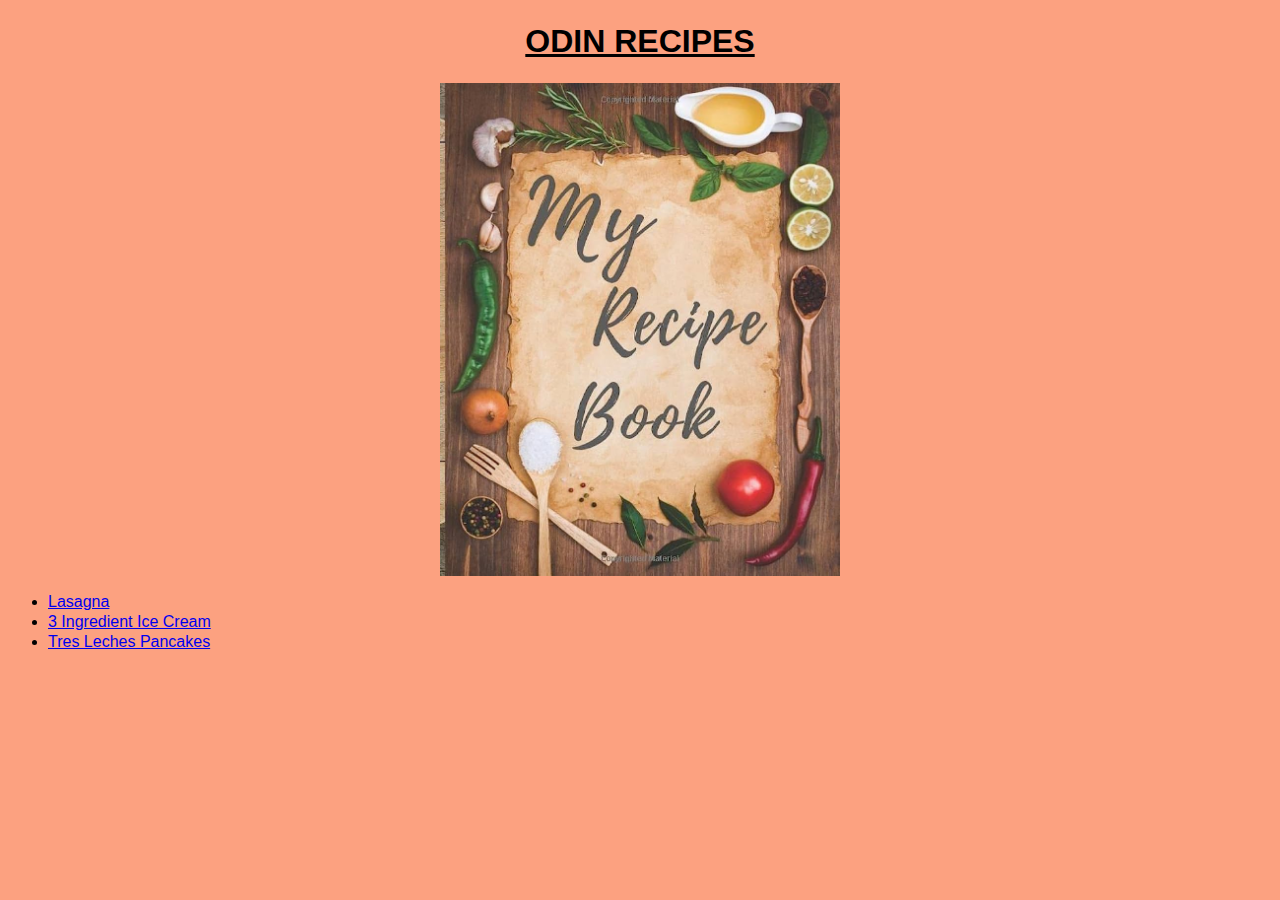
<file: index.html>
<!DOCTYPE html>
<html lang="en">
<head>
    <meta charset="UTF-8">
    <title>Odin Recipes</title>
    <link rel="stylesheet" href="style.css">
</head>
<body>
    <h1>Odin Recipes</h1>
    <img src="img/recipe-book.jpg" alt="recipe book photo">
    <ul>
    <li><a href="./recipes/lasagna.html">Lasagna</a></li>
    <li><a href = "./recipes/three-ingredient-mango-ice-cream.html">3 Ingredient Ice Cream</a></li>
    <li><a href="./recipes/tres-leches-pancakes.html">Tres Leches Pancakes</a></li>
    </ul>
</body>
</html>
</file>
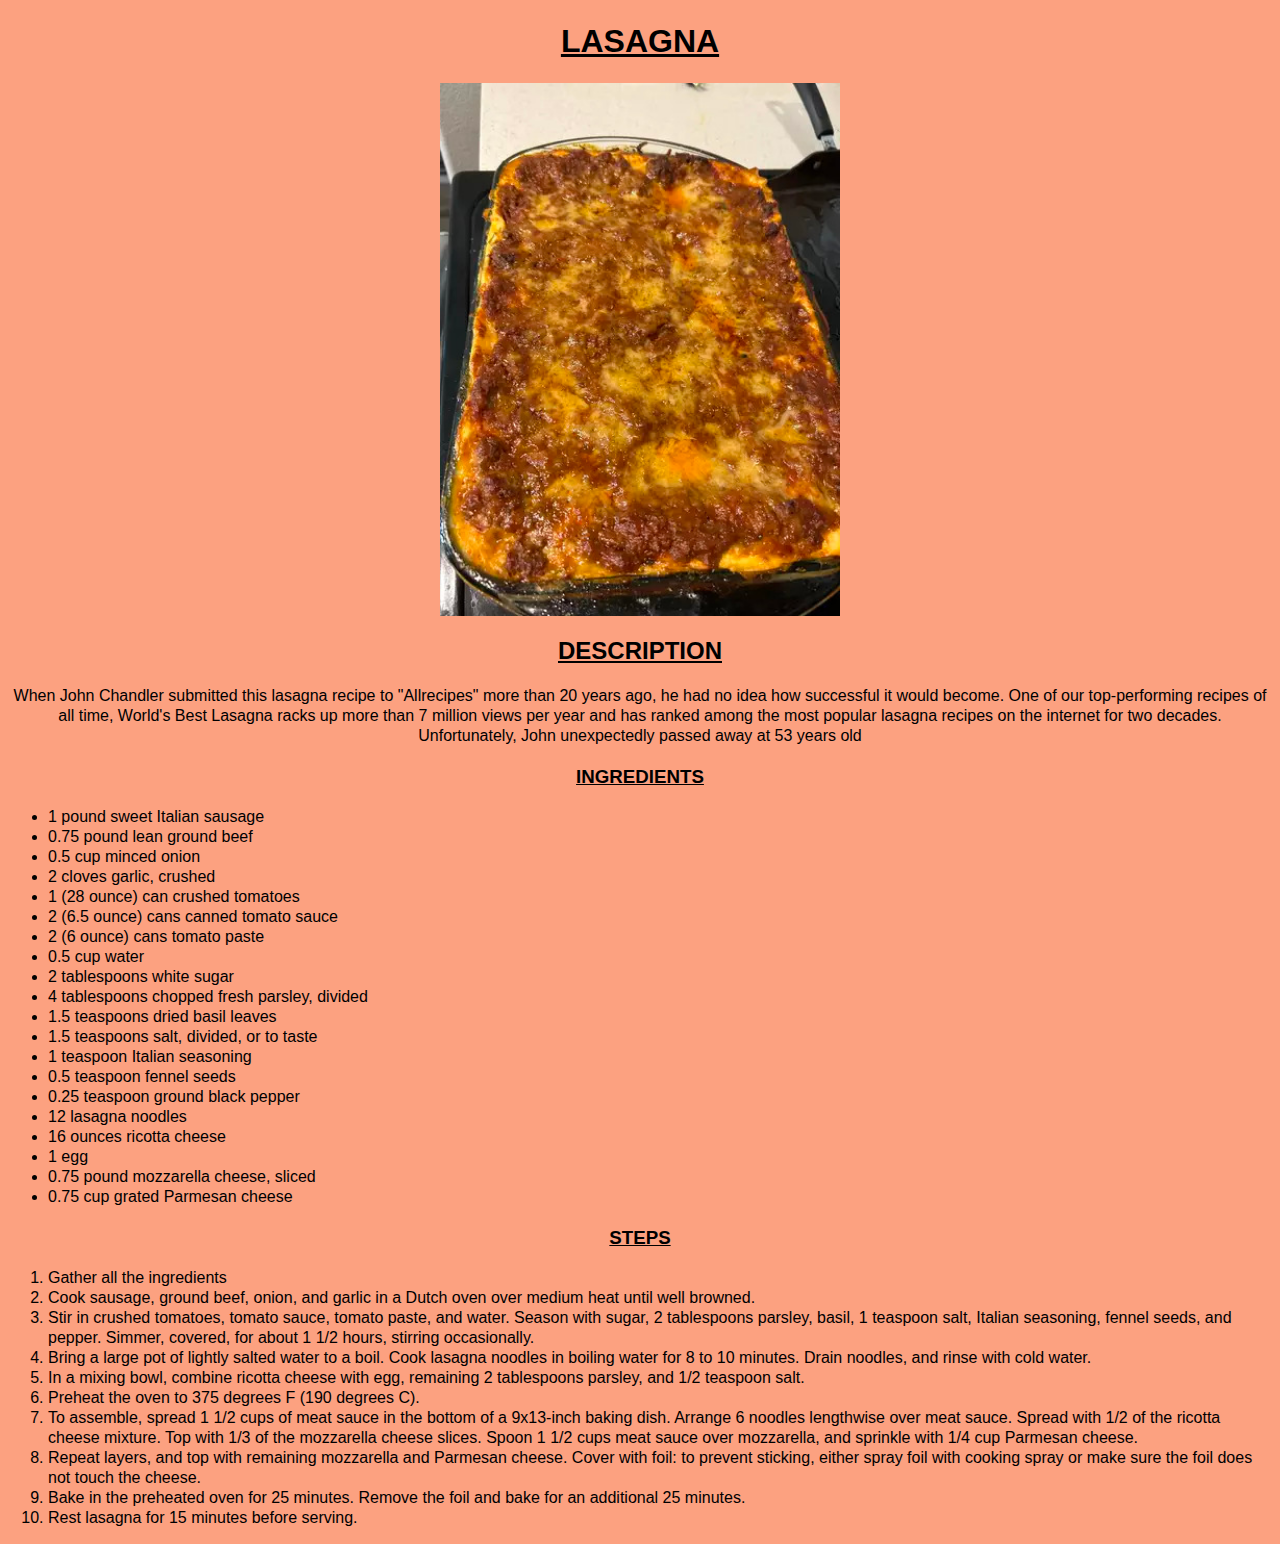
<file: recipes/lasagna.html>
<!DOCTYPE html>
<html lang="en">
<head>
    <meta charset="UTF-8">
    <title>Lasagna</title>
    <link rel="stylesheet" href="../style.css">
</head>
<body>
    <h1>Lasagna</h1>
    <img src="../img/image.jpg" alt="Photo of finished lasagna">
    <h2>Description</h2>
    <p class="description">When John Chandler submitted this lasagna recipe to 
        "Allrecipes" more than 20 years ago, 
        he had no idea how successful it would become. 
        One of our top-performing recipes of all time, 
        World's Best Lasagna racks up more than 7 million views per year and has ranked 
        among the most popular lasagna recipes on the internet for two decades. 
        Unfortunately, John unexpectedly passed away at 53 years old </p>
        <h3>Ingredients</h3>
        <ul>
            <li>1 pound sweet Italian sausage</li>
            <li>0.75 pound lean ground beef</li>
            <li>0.5 cup minced onion</li>
            <li>2 cloves garlic, crushed</li>
            <li>1 (28 ounce) can crushed tomatoes</li>
            <li>2 (6.5 ounce) cans canned tomato sauce</li>
            <li>2 (6 ounce) cans tomato paste</li>
            <li>0.5 cup water</li>
            <li>2 tablespoons white sugar</li>
            <li>4 tablespoons chopped fresh parsley, divided</li>
            <li>1.5 teaspoons dried basil leaves</li>
            <li>1.5 teaspoons salt, divided, or to taste</li>
            <li>1 teaspoon Italian seasoning</li>
            <li>0.5 teaspoon fennel seeds</li>
            <li>0.25 teaspoon ground black pepper</li>
            <li>12 lasagna noodles</li>
            <li>16 ounces ricotta cheese</li>
            <li>1 egg</li>
            <li>0.75 pound mozzarella cheese, sliced</li>
            <li>0.75 cup grated Parmesan cheese</li>
        </ul>
        <h3>Steps</h3>
        <ol>
            <li>Gather all the ingredients</li>
            <li>Cook sausage, ground beef, onion, and garlic in a Dutch oven over medium heat until well browned.</li>
            <li>Stir in crushed tomatoes, tomato sauce, tomato paste, and water. Season with sugar, 2 tablespoons parsley,
                 basil, 1 teaspoon salt, Italian seasoning, fennel seeds, and pepper. Simmer, covered, for about 1 1/2 hours, 
                 stirring occasionally.</li>
            <li>Bring a large pot of lightly salted water to a boil. Cook lasagna noodles in boiling water for 8 to 10 minutes. Drain noodles, and rinse with cold water.</li>
            <li>In a mixing bowl, combine ricotta cheese with egg, remaining 2 tablespoons parsley, and 1/2 teaspoon salt.</li>
            <li>Preheat the oven to 375 degrees F (190 degrees C).</li>
            <li>To assemble, spread 1 1/2 cups of meat sauce in the bottom of a 9x13-inch baking dish. Arrange 6 noodles lengthwise
                 over meat sauce. Spread with 1/2 of the ricotta cheese mixture. 
                 Top with 1/3 of the mozzarella cheese slices. Spoon 1 1/2 cups meat sauce over mozzarella, 
                 and sprinkle with 1/4 cup Parmesan cheese.</li>
            <li>Repeat layers, and top with remaining mozzarella and Parmesan cheese. Cover with foil: to prevent sticking, either spray foil with cooking spray or make sure the foil does not touch the cheese.</li>
            <li>Bake in the preheated oven for 25 minutes. Remove the foil and bake for an additional 25 minutes.</li>
            <li>Rest lasagna for 15 minutes before serving.</li>
        </ol>
</body>
</html>
</file>
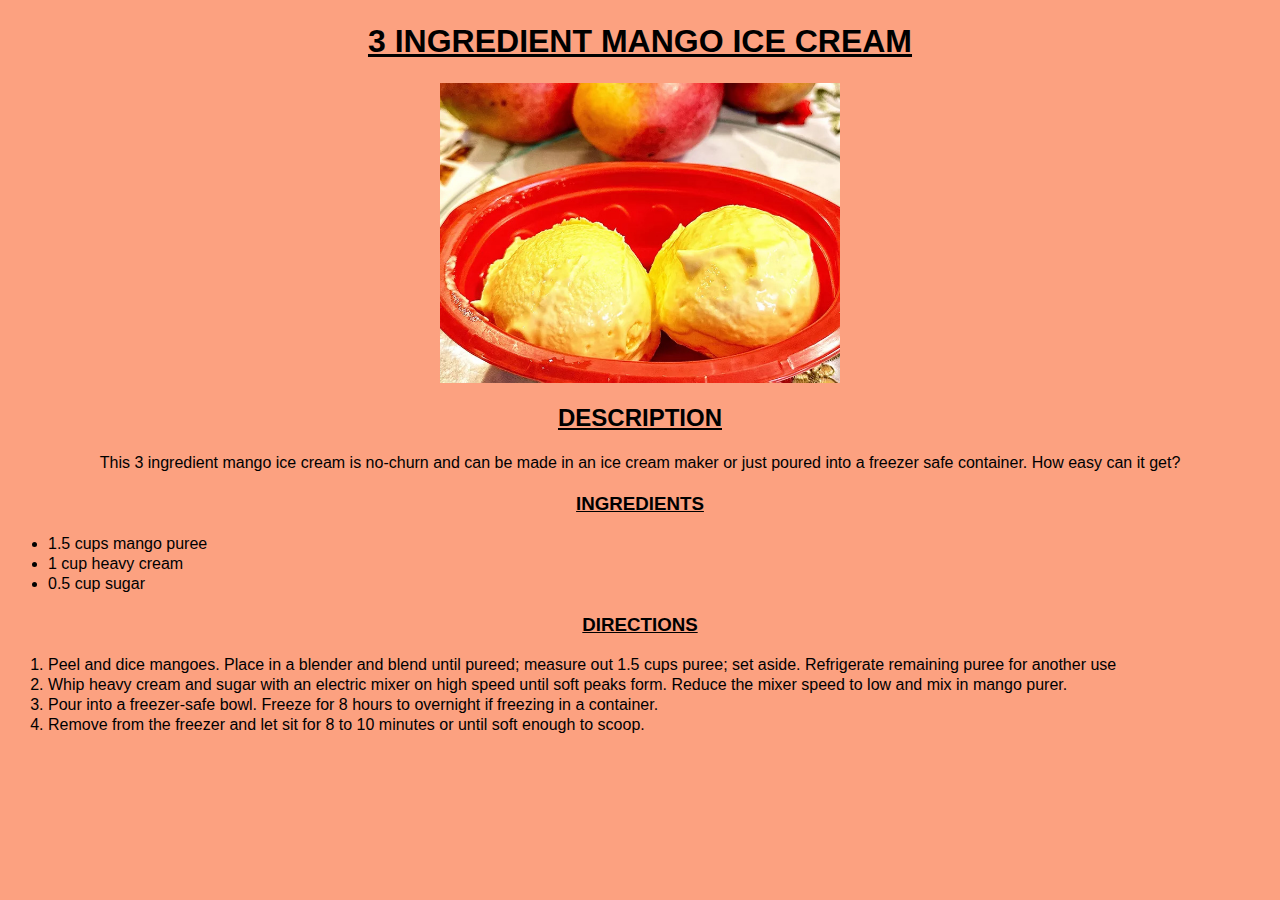
<file: recipes/three-ingredient-mango-ice-cream.html>
<!DOCTYPE html>
<html lang = "en">
    <head>
        <meta charset="UTF-8">
        <title>3 Ingredient Mango Ice Cream</title>
        <link rel="stylesheet" href="../style.css">
    </head>
    <body>
        <h1>3 Ingredient Mango Ice Cream</h1>
        <img src= "../img/3-Ingredient-Mango-Ice-Cream.jpg" alt="Three ingredient Mango Ice Cream">
        <h2>Description</h2>
        <p class="description">This 3 ingredient mango ice cream is no-churn and can be made in an ice cream maker
              or just poured into a freezer safe container. How easy can it get?</p>
        <h3>Ingredients</h3>
        <ul>
            <li>1.5 cups mango puree </li>
            <li>1 cup heavy cream</li>
            <li>0.5 cup sugar</li>
        </ul>
        <h3>Directions</h3>
        <ol>
            <li>Peel and dice mangoes. Place in a blender and blend until pureed; measure out 1.5 cups puree; set aside. Refrigerate remaining puree for another use</li>
            <li>Whip heavy cream and sugar with an electric mixer on high speed until soft peaks form. Reduce the mixer speed to low and mix in mango purer.</li>
            <li>Pour into a freezer-safe bowl. Freeze for 8 hours to overnight if freezing in a container.</li>
            <li> Remove from the freezer and let sit for 8 to 10 minutes or until soft enough to scoop.</li>
        </ol>
    </body>
</html>
</file>
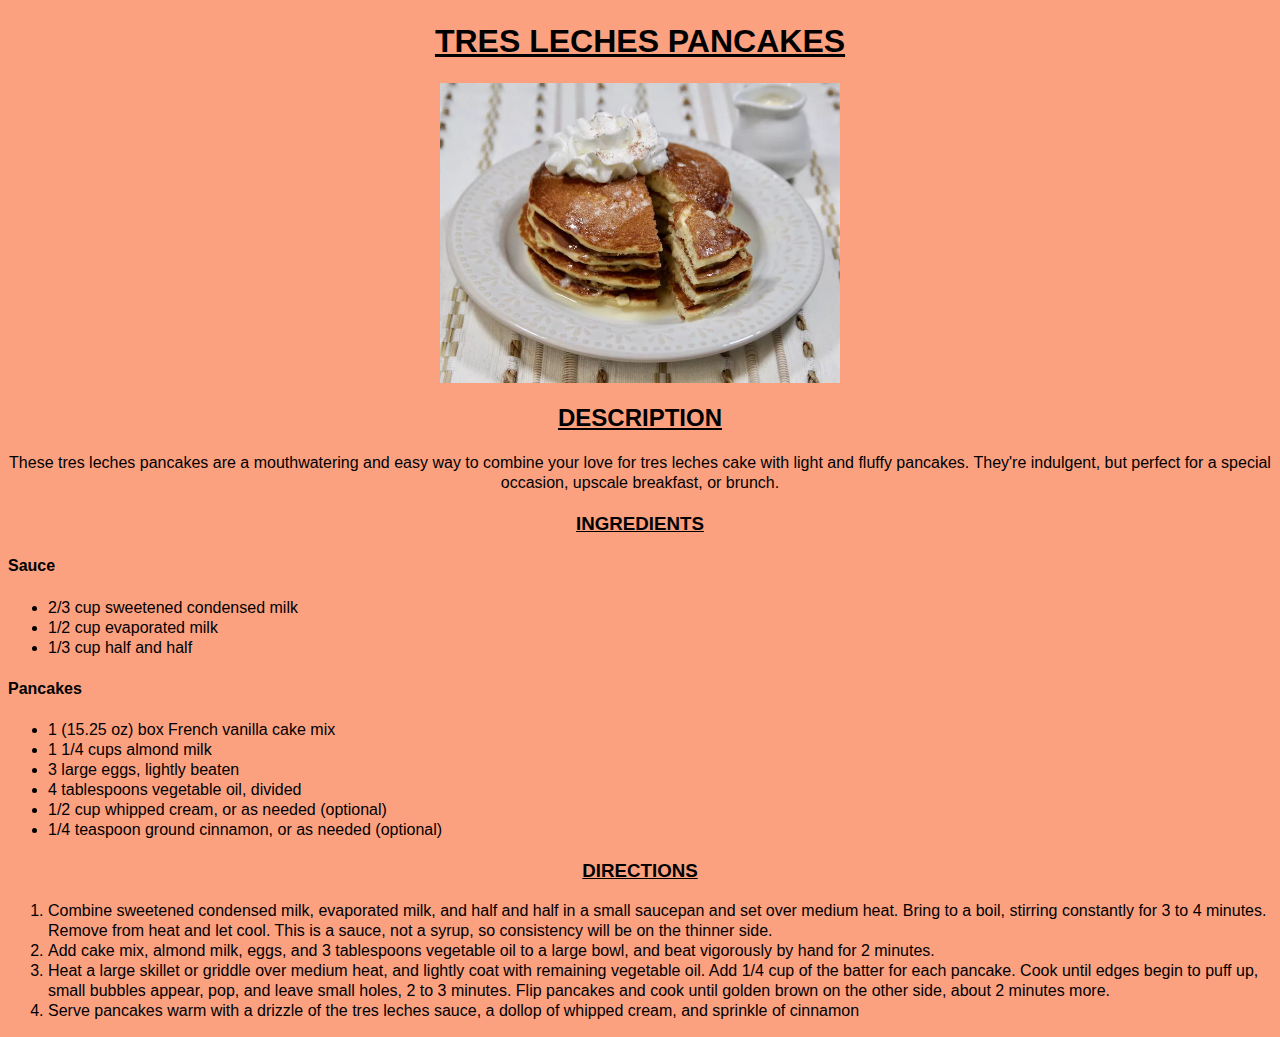
<file: recipes/tres-leches-pancakes.html>
<!DOCTYPE html>
<html lang="en">
<head>
    <meta charset="UTF-8">
    <title>Tres Leches Pancakes</title>
    <link rel="stylesheet" href="../style.css">
</head>
<body>
    <h1>Tres Leches Pancakes</h1>
    <img src="../img/Tres-Leches-Pancakes.jpg" alt="Tres Leches Pancakes Image">
    <h2>Description</h2>
    <p class="description">These tres leches pancakes are a mouthwatering and easy way to combine your love for tres leches cake with light and fluffy pancakes. They're indulgent, but perfect for a special occasion, upscale breakfast, or brunch.</p>
    <h3>Ingredients</h3>
    <h4>Sauce</h4>
    <ul>
        <li>2/3 cup sweetened condensed milk</li>
        <li>1/2 cup evaporated milk</li>
        <li>1/3 cup half and half</li>
    </ul>
    <h4>Pancakes</h4>
    <ul>
        <li>1 (15.25 oz) box French vanilla cake mix</li>
        <li>1 1/4 cups almond milk</li>
        <li>3 large eggs, lightly beaten</li>
        <li>4 tablespoons vegetable oil, divided</li>
        <li>1/2 cup whipped cream, or as needed (optional)</li>
        <li>1/4 teaspoon ground cinnamon, or as needed (optional)</li>
    </ul>
    <h3>Directions</h3>
    <ol>
        <li>Combine sweetened condensed milk, evaporated milk, and half and half in a small saucepan and set over medium heat. 
          Bring to a boil, stirring constantly for 3 to 4 minutes. Remove from heat and let cool. 
          This is a sauce, not a syrup, so consistency will be on the thinner side.</li>
        <li>Add cake mix, almond milk, eggs, and 3 tablespoons vegetable oil to a large bowl, and beat vigorously by hand for 2 minutes.</li>
        <li>Heat a large skillet or griddle over medium heat, and lightly coat with remaining vegetable oil. Add 1/4 cup of the batter for each pancake. Cook until edges begin to puff up, small bubbles appear, pop, and leave small holes, 2 to 3 minutes. Flip pancakes and cook until golden brown on the other side, about 2 minutes more.</li>
        <li>Serve pancakes warm with a drizzle of the tres leches sauce, a dollop of whipped cream, and sprinkle of cinnamon</li>
    </ol>
</body>
</html>
</file>
<file: style.css>
* {
   background-color: rgb(252, 161, 128); 
   font-family: Arial, Helvetica, sans-serif;
   line-height: 1.25;
}

h1,
h2,
h3{
    text-align:center;
    text-transform: uppercase;
    text-decoration: underline;
}

img{
    display: block;
    margin-left: auto;
    margin-right: auto;
    width: 400px;
    height: auto;
}
.description{
    text-align: center;
}
</file>
